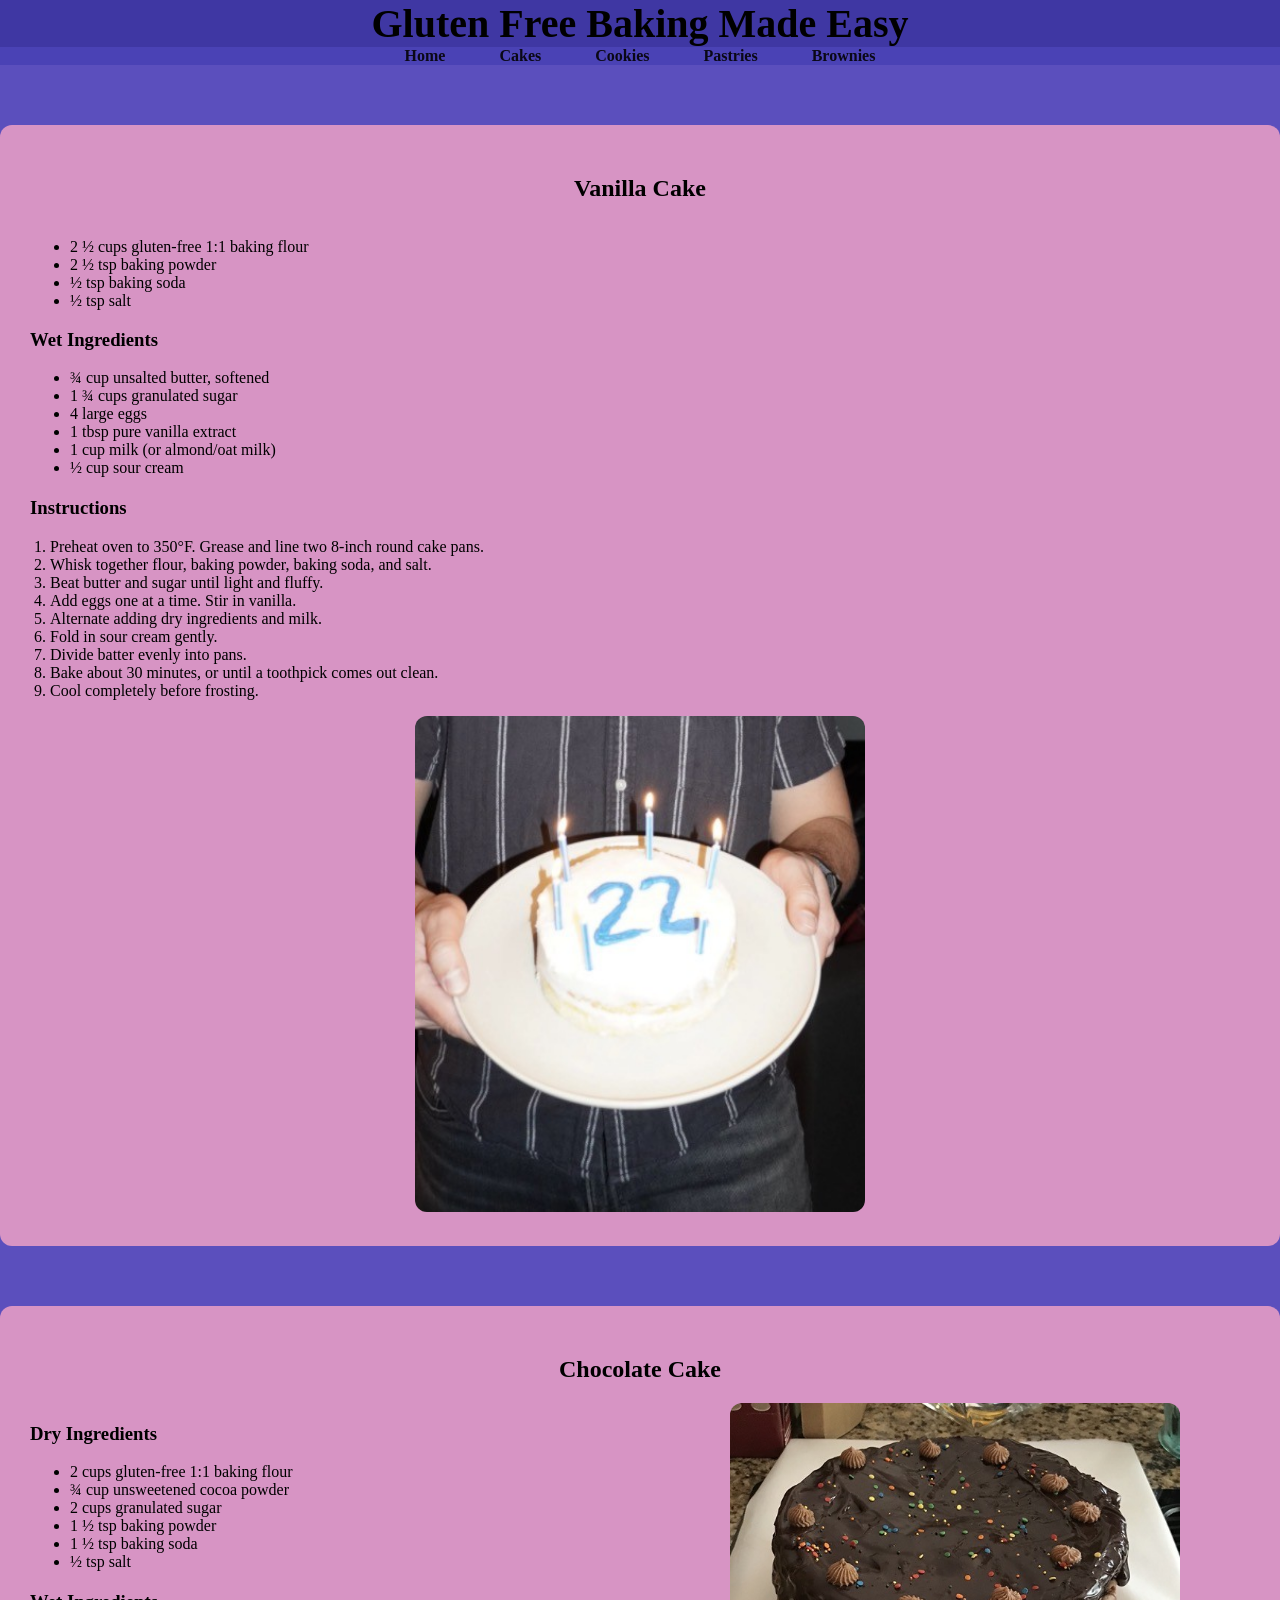
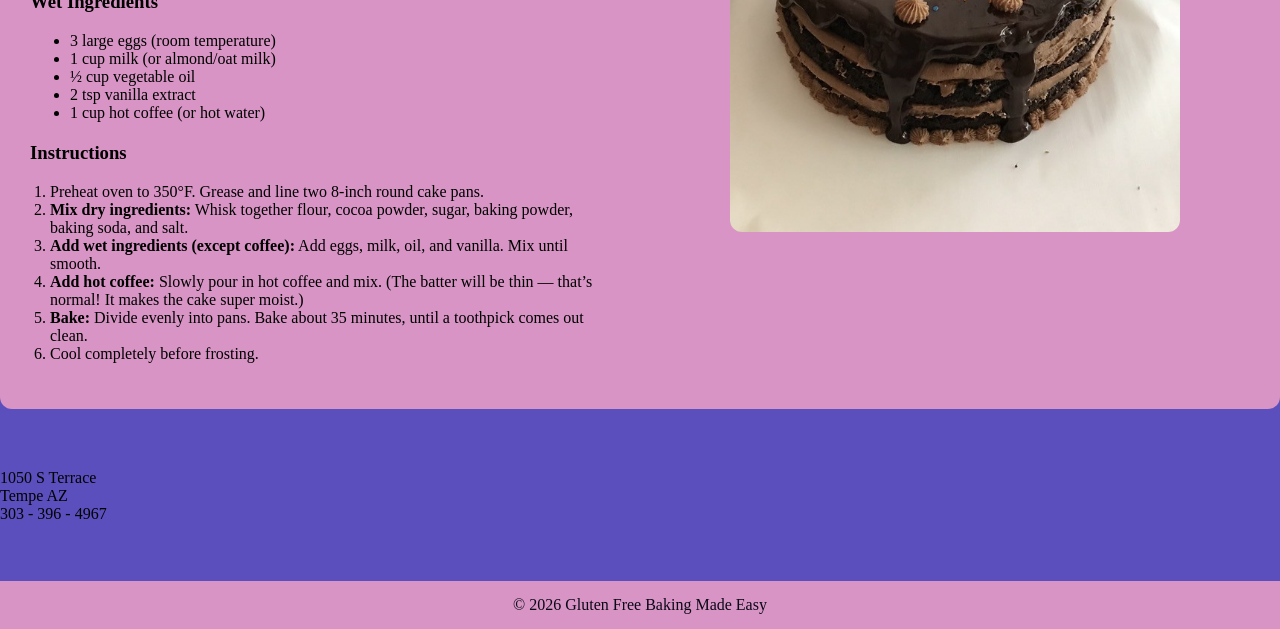
<file: cakes.html>
<!DOCTYPE html>
<html lang ="en">
<head>
<meta name="description" content="Gluten Free Cakes, Vanilla Cake and Chocolate Cake">
<title>Gluten Free Baking Made Easy </title>
<link rel="stylesheet" href="bkubosh.css">
</head>

<body>

    <header>
        <h1>Gluten Free Baking Made Easy</h1>
    </header>

    <nav>
    <ul>
        <li><a href="index.html">Home</a></li>
        <li><a href="cakes.html">Cakes</a></li>
        <li><a href="cookies.html">Cookies</a></li>
        <li><a href="pastries.html">Pastries</a></li>
        <li><a href="brownies.html">Brownies</a></li>
    </ul>
</nav>

<main>
    <section class="recipe">
        <h2>Vanilla Cake</h2>

        <div class="recipe-content">
            <div class="recipe-text">
             <ul>
                <li>2 ½ cups gluten-free 1:1 baking flour</li>
                <li>2 ½ tsp baking powder</li>
                <li>½ tsp baking soda</li>
                <li>½ tsp salt</li>
             </ul>
            
            <h3>Wet Ingredients</h3>
            <ul>
                <li>¾ cup unsalted butter, softened </li>
                <li>1 ¾ cups granulated sugar</li>
                <li>4 large eggs</li>
                <li>1 tbsp pure vanilla extract</li>
                <li>1 cup milk (or almond/oat milk)</li>
                <li>½ cup sour cream </li>
            </ul>
        

        <div class="instructions">
            <h3>Instructions</h3>
            <ol>
                <li>Preheat oven to 350°F. Grease and line two 8-inch round cake pans.</li>
                <li>Whisk together flour, baking powder, baking soda, and salt.</li>
                <li>Beat butter and sugar until light and fluffy.</li>
                <li>Add eggs one at a time. Stir in vanilla.</li>
                <li>Alternate adding dry ingredients and milk.</li>
                <li>Fold in sour cream gently.</li>
                <li>Divide batter evenly into pans.</li>
                <li>Bake about 30 minutes, or until a toothpick comes out clean.</li>
                <li>Cool completely before frosting.</li>
            </ol>
        </div>

            <div class="recipe-image-container">
                <img src="vanillacake.jpg" alt="Vanilla Cake">
            </div>
    </div>
     </div>
    </section>


    <section class="recipe">
        <h2>Chocolate Cake</h2>

<div class="recipe-content">

        <div class="recipe-text">

            <div class="ingredients">
                <h3>Dry Ingredients</h3>
                <ul>
                    <li>2 cups gluten-free 1:1 baking flour</li>
                    <li>¾ cup unsweetened cocoa powder</li>
                    <li>2 cups granulated sugar</li>
                    <li>1 ½ tsp baking powder</li>
                    <li>1 ½ tsp baking soda</li>
                    <li>½ tsp salt</li>
                </ul>

                <h3>Wet Ingredients</h3>
                <ul>
                    <li>3 large eggs (room temperature)</li>
                    <li>1 cup milk (or almond/oat milk)</li>
                    <li>½ cup vegetable oil</li>
                    <li>2 tsp vanilla extract</li>
                    <li>1 cup hot coffee (or hot water)</li>
                </ul>
            </div>

            <div class="instructions">
                <h3>Instructions</h3>
                <ol>
                    <li>Preheat oven to 350°F. Grease and line two 8-inch round cake pans.</li>
                    <li><strong>Mix dry ingredients:</strong> Whisk together flour, cocoa powder, sugar, baking powder, baking soda, and salt.</li>
                    <li><strong>Add wet ingredients (except coffee):</strong> Add eggs, milk, oil, and vanilla. Mix until smooth.</li>
                    <li><strong>Add hot coffee:</strong> Slowly pour in hot coffee and mix. (The batter will be thin — that’s normal! It makes the cake super moist.)</li>
                    <li><strong>Bake:</strong> Divide evenly into pans. Bake about 35 minutes, until a toothpick comes out clean.</li>
                    <li>Cool completely before frosting.</li>
                </ol>
            </div>

        </div>

        <div class="recipe-image-container">
            <img src="chocolatecake.jpg" alt="Chocolate Cake">
        </div>

    </div>
</section>

</main>

<div id = "contact"> 
    1050 S Terrace <br>
    Tempe AZ  <br>
    303 - 396 - 4967 <br><br>
</div>

<footer>
    © 2026 Gluten Free Baking Made Easy
</footer>


</body>
</html>
</file>
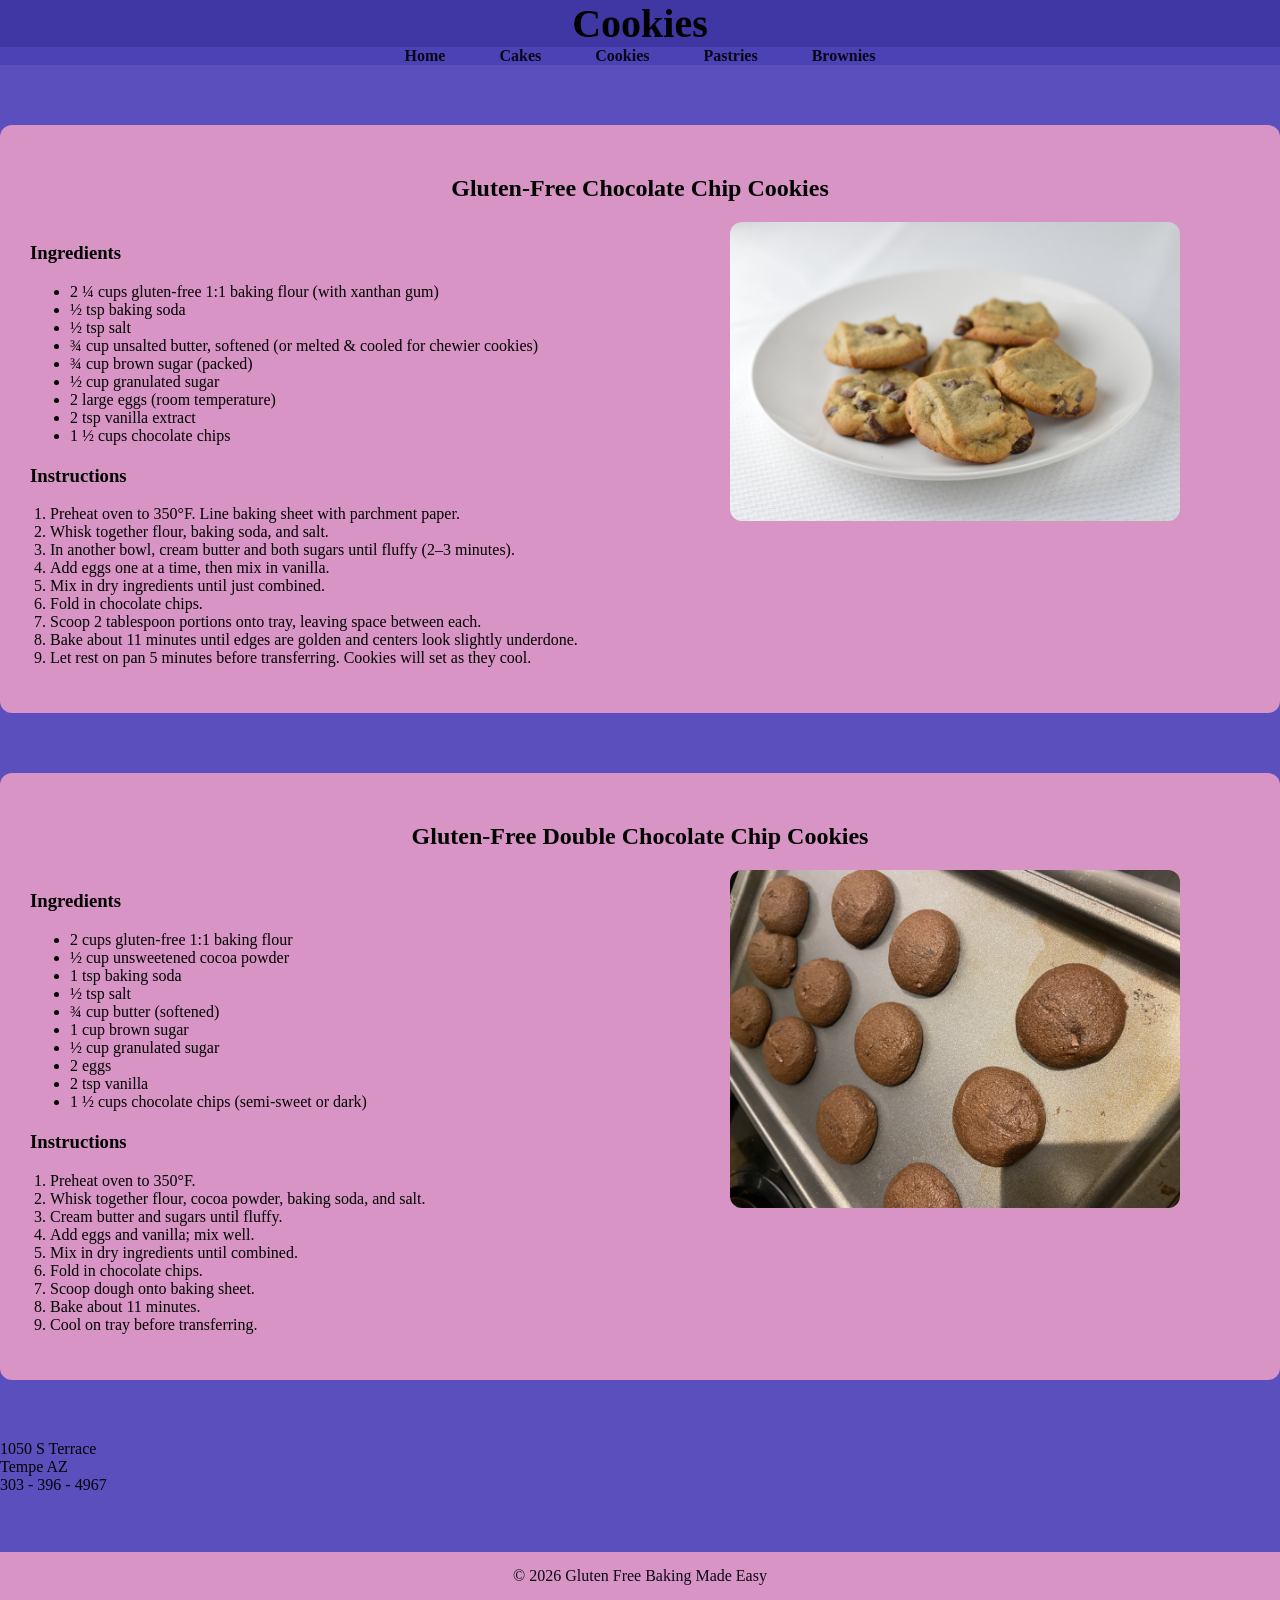
<file: Cookies.html>
<!DOCTYPE html>
<html lang ="en">
<head>
<meta name="description" content="Gluten Free Cookies, Chocolate Chip Cookies and Double Chocolate Cookies">
<title>Gluten Free Baking Made Easy </title>
<link rel="stylesheet" href="bkubosh.css">
</head>

<body>

    <header>
        <h1>Cookies</h1>
    </header>

    <nav>
    <ul>
        <li><a href="index.html">Home</a></li>
        <li><a href="cakes.html">Cakes</a></li>
        <li><a href="cookies.html">Cookies</a></li>
        <li><a href="pastries.html">Pastries</a></li>
        <li><a href="brownies.html">Brownies</a></li>
    </ul>
</nav>

<main>
<section class="recipe">
    <h2>Gluten-Free Chocolate Chip Cookies</h2>

    <div class="recipe-content">
        <div class="recipe-text">

            <div class="ingredients">
                <h3>Ingredients</h3>
                <ul>
                    <li>2 ¼ cups gluten-free 1:1 baking flour (with xanthan gum)</li>
                    <li>½ tsp baking soda</li>
                    <li>½ tsp salt</li>
                    <li>¾ cup unsalted butter, softened (or melted & cooled for chewier cookies)</li>
                    <li>¾ cup brown sugar (packed)</li>
                    <li>½ cup granulated sugar</li>
                    <li>2 large eggs (room temperature)</li>
                    <li>2 tsp vanilla extract</li>
                    <li>1 ½ cups chocolate chips</li>
                </ul>
            </div>

            <div class="instructions">
                <h3>Instructions</h3>
                <ol>
                    <li>Preheat oven to 350°F. Line baking sheet with parchment paper.</li>
                    <li>Whisk together flour, baking soda, and salt.</li>
                    <li>In another bowl, cream butter and both sugars until fluffy (2–3 minutes).</li>
                    <li>Add eggs one at a time, then mix in vanilla.</li>
                    <li>Mix in dry ingredients until just combined.</li>
                    <li>Fold in chocolate chips.</li>
                    <li>Scoop 2 tablespoon portions onto tray, leaving space between each.</li>
                    <li>Bake about 11 minutes until edges are golden and centers look slightly underdone.</li>
                    <li>Let rest on pan 5 minutes before transferring. Cookies will set as they cool.</li>
                </ol>
            </div>

        </div>

        <div class="recipe-image-container">
            <img src="chocolatechipcookies.jpg" alt="Gluten-Free Chocolate Chip Cookies">
        </div>

    </div>
</section>
<section class="recipe">
    <h2>Gluten-Free Double Chocolate Chip Cookies</h2>

    <div class="recipe-content">

        <div class="recipe-text">

            <div class="ingredients">
                <h3>Ingredients</h3>
                <ul>
                    <li>2 cups gluten-free 1:1 baking flour</li>
                    <li>½ cup unsweetened cocoa powder</li>
                    <li>1 tsp baking soda</li>
                    <li>½ tsp salt</li>
                    <li>¾ cup butter (softened)</li>
                    <li>1 cup brown sugar</li>
                    <li>½ cup granulated sugar</li>
                    <li>2 eggs</li>
                    <li>2 tsp vanilla</li>
                    <li>1 ½ cups chocolate chips (semi-sweet or dark)</li>
                </ul>
            </div>

            <div class="instructions">
                <h3>Instructions</h3>
                <ol>
                    <li>Preheat oven to 350°F.</li>
                    <li>Whisk together flour, cocoa powder, baking soda, and salt.</li>
                    <li>Cream butter and sugars until fluffy.</li>
                    <li>Add eggs and vanilla; mix well.</li>
                    <li>Mix in dry ingredients until combined.</li>
                    <li>Fold in chocolate chips.</li>
                    <li>Scoop dough onto baking sheet.</li>
                    <li>Bake about 11 minutes.</li>
                    <li>Cool on tray before transferring.</li>
                </ol>
            </div>

        </div>

        <div class="recipe-image-container">
            <img src="doublechocolatecookies.jpg" alt="Gluten-Free Double Chocolate Chip Cookies">
        </div>

    </div>
</section>

</main>

<div id = "contact"> 
    1050 S Terrace <br>
    Tempe AZ  <br>
    303 - 396 - 4967 <br><br>
</div>

<footer>
    © 2026 Gluten Free Baking Made Easy
</footer>


</body>
</html>
</file>
<file: bkubosh.css>
body {
    margin: 0;
    font-family: Cambria, Cochin, Georgia, Times, 'Times New Roman', serif;
    background-color: #5b4fbd;
}

header, nav, footer {
    text-align: center;
}

header {
    background-color: #3f37a3;
}

header h1 {
    margin: 0; 
    font-size: 2.5em;

}


nav {
    background-color: #4a42b5;
}

nav ul {
    list-style-type: none;
    margin: 0;
    padding: 0;
}

nav li {
    display: inline;
    padding: 15px 25px;

}

nav a {
    text-decoration: none;
    color: #0a0816;
    font-weight: bold;
}

nav a:hover {
    color: #d794c4; 
}

.hero img {
    width: 100%;
    max-height: 400px; 
}

.intro {
    padding: 40px;
    max-width: 800px;
}

.tips-section {
    padding: 50px 20px;
}

.media-row {
    display: flex;
    justify-content: space-between;
    align-items: center;
    margin: 40px 0;
    gap: 20px;
}

.media-left img {
    width: 100%;
    max-width: 400px;
    border-radius: 10px;
}

.media-right video {
    width: 100%;
    max-width: 400px;
    border-radius: 10px;
}

.flour-text {
    margin: 40px 0 20px 0;
    font-size: 18px;
}

.flour-row {
    display: flex;
    justify-content: space-between;
    gap: 20px;
    margin-bottom: 40px;
}

.flour-row img {
    width: 30%;
    border-radius: 10px;
}


.conversion-table {
    margin-top: 3em;
    text-align: center;
}

.conversion-table table {
    width: 80%;
    margin: 1em auto;
    border-collapse: collapse;
}

.conversion-table th,
.conversion-table td {
    border: 1px solid #f9f8fc;
    padding: 0.8em;
}

.conversion-table th {
    background-color: #f9f8fc;
    color: #c96e8d;
}

.conversion-table tr:nth-child(even) {
    background-color: #d794c4;
}


.feedback {
    margin-top: 3em;
    padding: 2em;
    background-color: #f9f8fc;
    border-radius: 8px;
}

.form-group {
    margin-bottom: 1.5em;
    display: flex;
    flex-direction: column;
}

.form-group input,
.form-group select,
.form-group textarea {
    padding: 0.6em;
    font-size: 1em;
    border: 1px solid #c96e8d;
    border-radius: 4px;
}

.form-group button {
    width: 200px;
    padding: 0.7em;
    font-size: 1em;
    background-color: #f9f8fc;
    color: white;
    border: none;
    border-radius: 5px;
    cursor: pointer;
}

.form-group button:hover {
    background-color: #5b4fbd;
}

.recipe {
    margin: 60px 0;
    padding: 30px;
    background-color: #d794c4;
    border-radius: 12px;
}

.recipe-text{
    flex: 1;
    text-align: left; 
}

.recipe h2 {
    text-align: center;
    margin-bottom: 20px;
}

.ingredients h3,
.instructions h3 {
    margin-top: 20px;
}

.ingredients ul {
    margin-bottom: 15px;
}

.instructions ol {
    padding-left: 20px;
}

.recipe-image {
    display: block;
    margin: 30px auto 0 auto;
    width: 100%;
    max-width: 500px;
    border-radius: 12px;
}

.recipe-content {
    display: flex;
    justify-content: space-between;
    align-items: flex-start;
    gap: 40px;
    margin-top: 20px;
}

.recipe-text {
    flex: 1;
}

.recipe-image-container {
    flex: 1;
    text-align: center;
}

.recipe-image-container img {
    width: 100%;
    max-width: 450px;
    border-radius: 12px;
}

footer {
    background-color:  #d794c4;
    padding: 15px;
    color:  #0a0816 ;
    margin-top: 40px;
}
</file>
